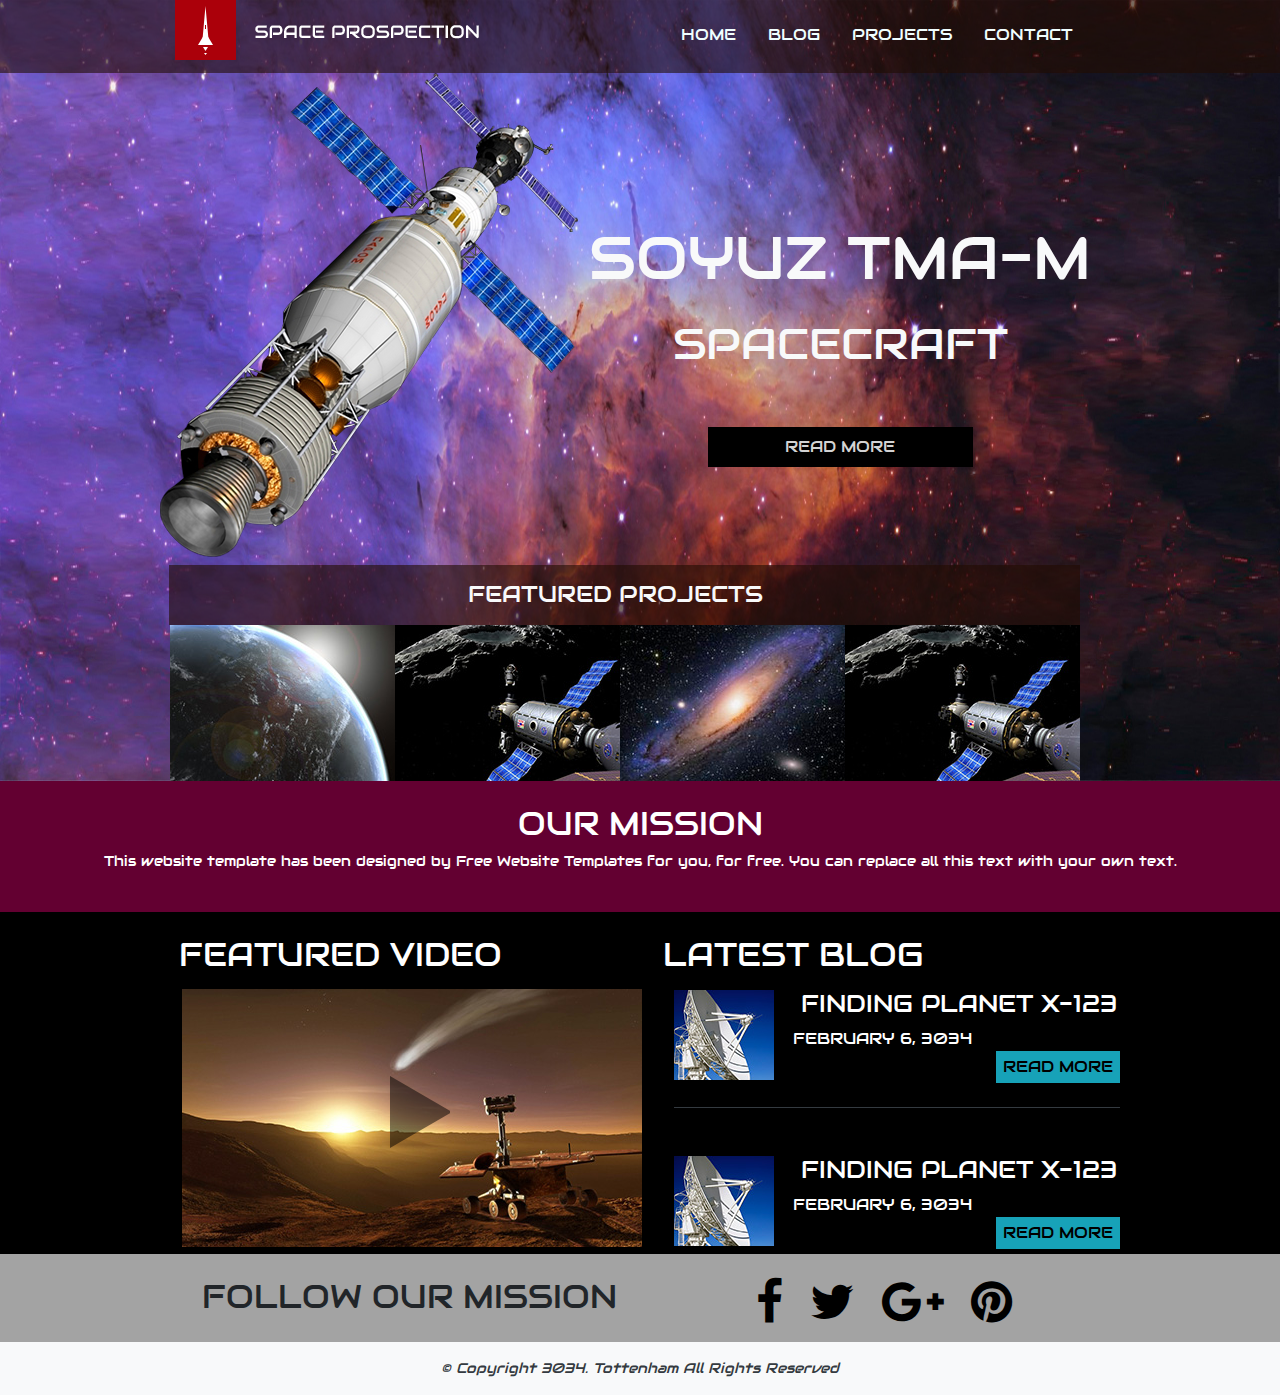
<file: index.html>
<!DOCTYPE HTML>
<html lang="en-US">
<head>
	<meta charset="UTF-8">
	<title></title>
</head>


<link rel="stylesheet" href="https://stackpath.bootstrapcdn.com/bootstrap/4.4.1/css/bootstrap.min.css">
<link rel="stylesheet" href="style.css" />
<link rel="stylesheet" href="css/font-awesome.min.css" />


<body>



	<!-- Header -->
	
	<div class="container-fluid one">
	
	<div class="row head">
	
		<div class="container">
		
			<div class="row ">
			
			<div class="col-sm-5"><img src="images/logo.png" alt=""></div>
			
			
				<div class="col-sm-7">
				
				<div class="navbar navbar-expand-sm float-right menu py-0">
				
					<ul class="navbar-nav">
						<li class="nav-item"><a href="index.html" class="current nav-link text-uppercase px-3">Home</a></li>
						<li class="nav-item"><a href="blog.html" class="nav-link text-uppercase px-3">Blog</a></li>
						<li class="nav-item"><a href="projects.html" class="nav-link text-uppercase px-3">Projects</a></li>
						<li class="nav-item"><a href="contact.html" class="nav-link text-uppercase px-3">Contact</a></li>
					</ul>
				</div>
				
				</div>
				
			</div>
		
		
		
		</div>
		</div>
	
	
	<!-- Header -->
	
	
	
	
	
	<!-- Body -->
	
	
		
		
			<div class="container pb-2">
			
			
			<div class="row">
				<div class="col-sm-5 pl-0"><img src="images/satellite.png" alt=""></div>
				
				<div class="col-sm-7">  <h1 class="text-center text-light " style="font-size: 60px; margin-top:150px">SOYUZ TMA-M</h1>
				<h1 class="text-center pt-3 pb-5 text-light" style="font-size: 43px">SPACECRAFT</h1>
				
				<a class="body_link text-center w-50 py-2 m-auto" href="">READ MORE</a>
				
				</div>
			</div>
		</div>
		
		
		<!-- Gallery part -->
		
		
		<div class="container">
		<div class="row p2-4">
		
		
	<h1 class="text-center py-3 mb-0 d-block gallary  text-light" style="font-size: 23px;font-size: 23px;
   

   padding-right: 317px;
    margin-left: 9px;
    padding-left: 299px">
	FEATURED PROJECTS
	
	</h1>
							
							
							</div>
							
							
					<div class="row thumbnails m-auto">
						<img src="images/project-image2.jpg" alt="" class="img-fluid">
						<img src="images/project-image4.jpg" alt="" class="img-fluid">
						<img src="images/project-image3.jpg" alt="" class="img-fluid">
						<img src="images/project-image4.jpg" alt="" class="img-fluid">
						
					</div>
					
					</div>
					
					
					
				<!--  	Pagination:
				
				
				
					<div class="col-sm-9 py-3 text-center">
						<ul class="pagination">
							<li><a href=""><<</a></li>
							<li><a href="">First</a></li>
							<li><a href="">1</a></li>
							<li><a href="">2</a></li>
							<li><a href="">3</a></li>
							<li><a href="">4</a></li>
							<li><a href="">5</a></li>
							<li><a href="">6</a></li>
							<li><a href="">7</a></li>
							<li><a href="">8</a></li>
							<li><a href="">Last</a></li>
							<li><a href="">>></a></li>
						</ul>
					</div>
				
				
				-->
				
				
		<!-- Gallery part -->
		
		
	
	</div>
	
	
	
	<!-- Body -->
	
	
	
		<!-- Section -->

	
	<div class="container-fluid three">
		
	<div class="row  upper_section py-4">
		<h2 style="font-size:32px; text-align:center ; width:100%">OUR MISSION</h2>
		
		<p class="text-center w-100">This website template has been designed by Free Website Templates for you, for free. You can replace all this text with your own text.
		</p>
		
	</div>
	
	
	
	
	
		<div class="row section" style="background:#000">
			<div class="container text-white">
				<div class="row pt-4">
				
				
					<div class="col-sm-6">
					
					<h2 class="ml-1">FEATURED VIDEO	</h2>
			
					<a class="span" href="">
					<img src="images/mars-rover.jpg" alt="">
					
					<span></span>
					
					
					</a>
					
					
					</div>
					
					
					
					
					
					<div class="col-sm-6 pr-0">
					
					<h2 class="ml-2">LATEST BLOG</h2>

					<div class="row pb-4 ml-1 pt-2">
						<div class="col-sm-3"><img src="images/new-satellitedish.jpg" alt=""></div>
						
						<div class="col-sm-9">  
						
						<h4 class="ml-2">FINDING PLANET X-123</h4>
						<span>FEBRUARY 6, 3034</span>
						<a href="" class="float-right py-1 mt-4 bg-info">READ MORE</a>
						
						<div>
					</div>
					
					</div>
						
					
				</div>
				
				
				
				<div class="border-bottom border-dark " style="    margin-left: 19px;"></div>
				
				
				<div class="row pt-5 ml-1">
						<div class="col-sm-3"><img src="images/new-satellitedish.jpg" alt=""></div>
						
						<div class="col-sm-9">  
						
						<h4 class="ml-2">FINDING PLANET X-123</h4>
						<span>FEBRUARY 6, 3034</span>
						<a href="" class="float-right py-1 mt-4 bg-info">READ MORE</a>
						
						<div>
					</div>
					
					</div>
						
					
				</div>
				
				
			</div>
		</div>
		
		</div>
		</div>
		</div>
	
	
			<!-- Section -->

			
			
						<!-- Footer -->

			
			<div class="container-fluid w-100">
		<div class="row " style="background:#a3a3a3">
			<div class="container pt-4 pb-3">
				<div class="row text-center">
				
					<div class="col-sm-6 "><h2 class="" style="
    margin-left: 19px;">FOLLOW OUR MISSION</h2></div>
					
					
					<div class="col-sm-6 social">
						
						<a href="" class=""><i class="fa fa-facebook fa-3x ml-2"></i></a>
						<a href="" class=""><i class="fa fa-twitter fa-3x ml-2"></i></a>
						<a href="" class=""><i class="fa fa-google-plus fa-3x ml-2"></i></a>
						<a href="" class=""><i class="fa fa-pinterest fa-3x ml-2"></i></a>
						
					</div>
					
					
				</div>
			</div>
		</div>
		
		
		
		<footer>
			<div class="row fix bg-light">
				<p class="m-auto font-italic text-dark py-3">© Copyright 3034. Tottenham All Rights Reserved</p>
			</div>
		</footer>
		
	</div>
	
	

	<!-- Footer -->

	
	
	
	<script src="https://code.jquery.com/jquery-3.4.1.slim.min.js" integrity="sha384-J6qa4849blE2+poT4WnyKhv5vZF5SrPo0iEjwBvKU7imGFAV0wwj1yYfoRSJoZ+n" crossorigin="anonymous"></script>
<script src="https://cdn.jsdelivr.net/npm/popper.js@1.16.0/dist/umd/popper.min.js" integrity="sha384-Q6E9RHvbIyZFJoft+2mJbHaEWldlvI9IOYy5n3zV9zzTtmI3UksdQRVvoxMfooAo" crossorigin="anonymous"></script>
<script src="https://stackpath.bootstrapcdn.com/bootstrap/4.4.1/js/bootstrap.min.js" integrity="sha384-wfSDF2E50Y2D1uUdj0O3uMBJnjuUD4Ih7YwaYd1iqfktj0Uod8GCExl3Og8ifwB6" crossorigin="anonymous"></script>
	
</body>
</html>
</file>
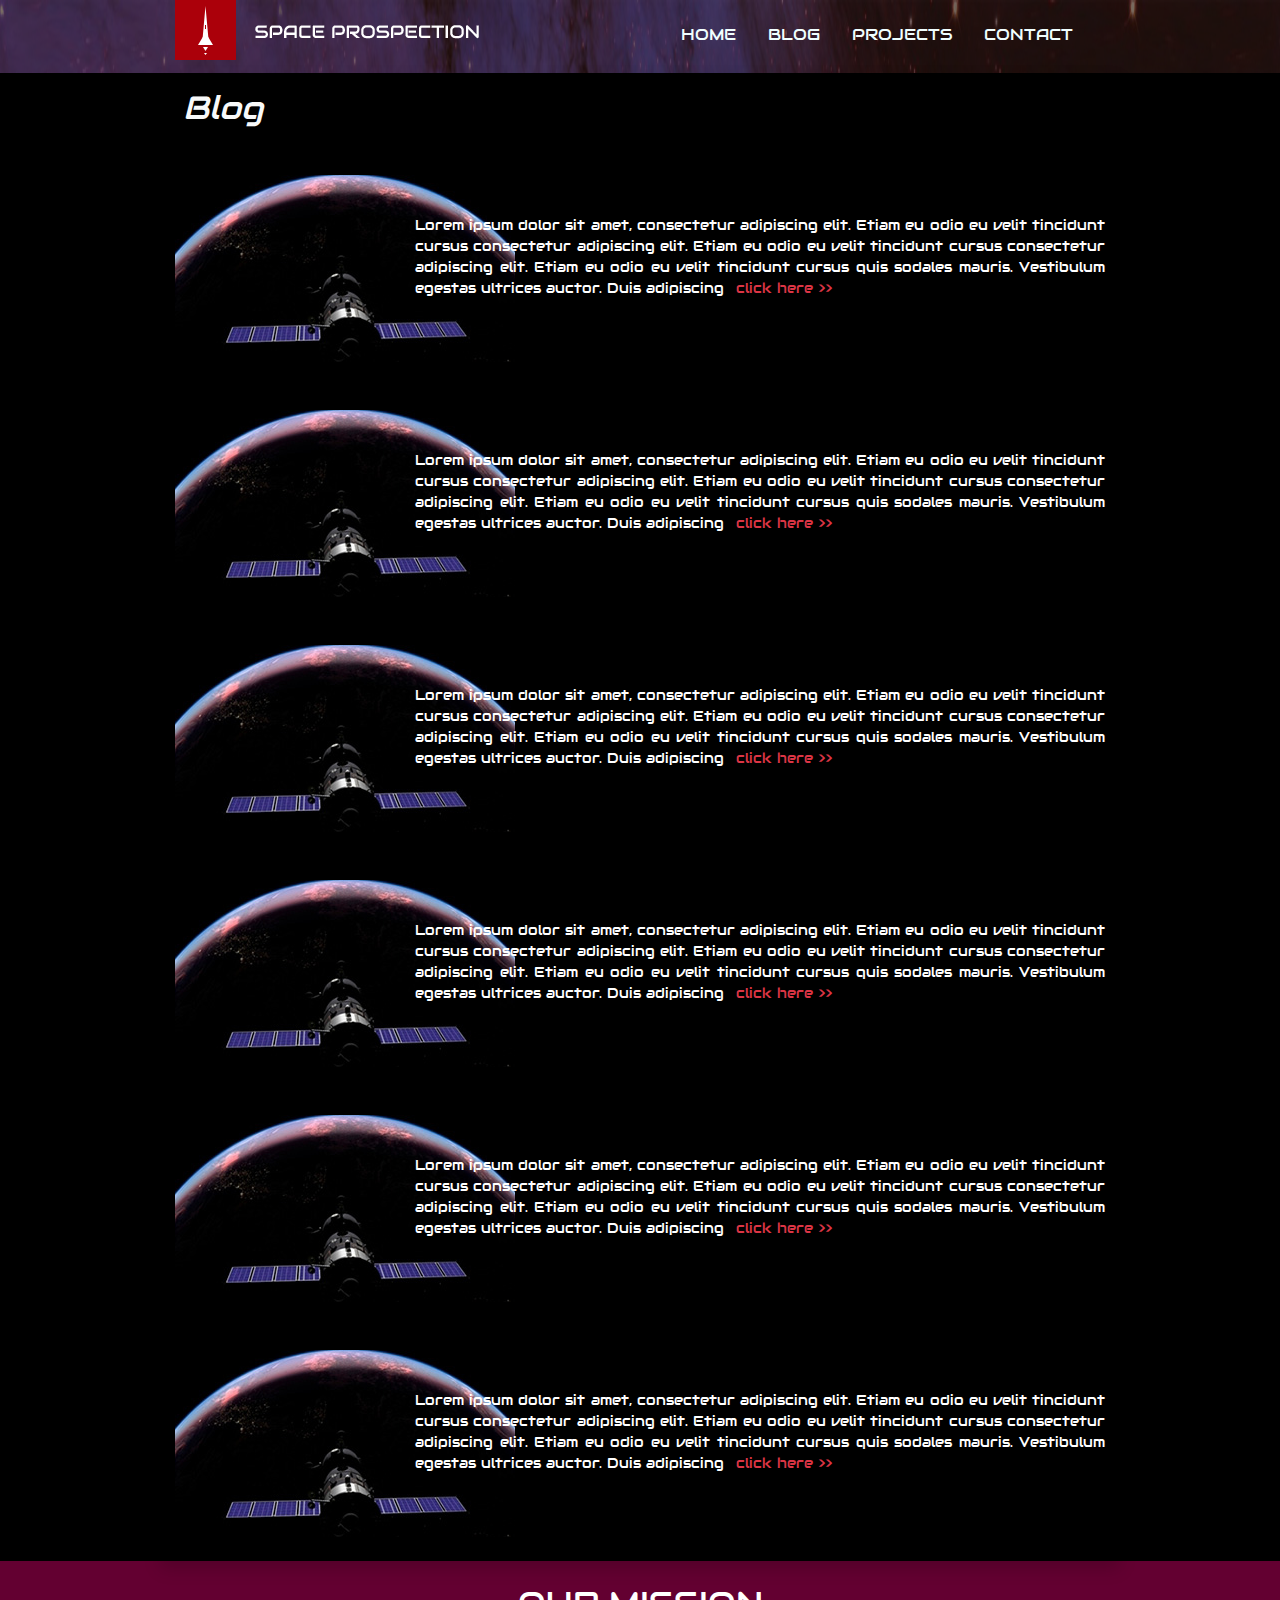
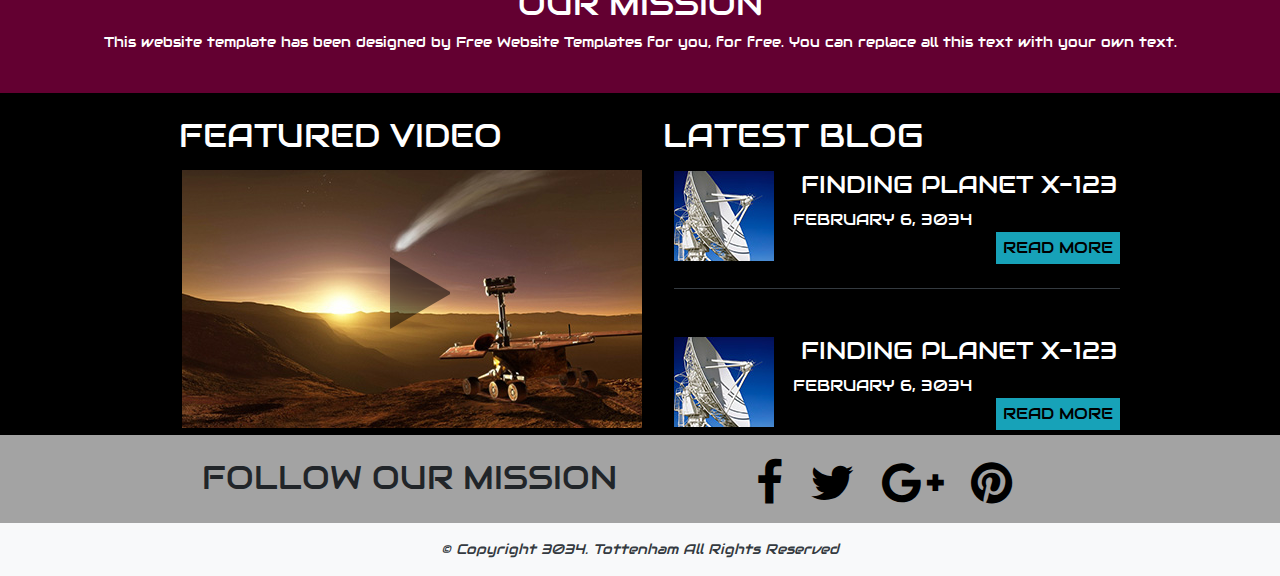
<file: blog.html>
<!DOCTYPE HTML>
<html lang="en-US">
<head>
	<meta charset="UTF-8">
	<title></title>
</head>


<link rel="stylesheet" href="https://stackpath.bootstrapcdn.com/bootstrap/4.4.1/css/bootstrap.min.css">
<link rel="stylesheet" href="style.css" />
<link rel="stylesheet" href="css/font-awesome.min.css" />


<body>



	<!-- Header -->
	
	<div class="container-fluid one">
	
	<div class="row head">
	
		<div class="container">
		
			<div class="row ">
			
			<div class="col-sm-5"><img src="images/logo.png" alt=""></div>
			
			
				<div class="col-sm-7">
				
				<div class="navbar navbar-expand-sm float-right menu py-0">
				
					<ul class="navbar-nav">
						<li class="nav-item"><a href="index.html" class="current nav-link text-uppercase px-3">Home</a></li>
						<li class="nav-item"><a href="blog.html" class="nav-link text-uppercase px-3">Blog</a></li>
						<li class="nav-item"><a href="projects.html" class="nav-link text-uppercase px-3">Projects</a></li>
						<li class="nav-item"><a href="contact.html" class="nav-link text-uppercase px-3">Contact</a></li>
					</ul>
				</div>
				
				</div>
				
			</div>
		
		
		
		</div>
		</div>
	
	
	<!-- Header -->
	
	
	
	
	
	<!-- Body -->
	
	<div class="row blog">
	
	
		<div class="container shadow">
		
		<h2 class="font-italic py-3 ml-2 text-light">Blog</h2>
		
		<div class="row py-4">
				<div class="col-sm-3"><img src="images/moon-satellite.jpg" alt="" /></div>
				
				
				<div class="col-sm-9">
				<div class="">
				<h4 class="my-2 d-block" style="color:black; font: italic 20px/24px 'OpenSans';text-align:center">Blog Title One </h4>
				<p style="color:white">Lorem ipsum dolor sit amet, consectetur adipiscing elit. Etiam eu odio eu velit tincidunt cursus consectetur adipiscing elit. Etiam eu odio eu velit tincidunt cursus consectetur adipiscing elit. Etiam eu odio eu velit tincidunt cursus quis sodales mauris. Vestibulum egestas ultrices auctor. Duis adipiscing
				<a href=""class="d-inline text-danger"> click here >></a></p>
				
				</div>
				
				
				
				</div>
			</div>
			
			
			<div class="row py-4">
				<div class="col-sm-3"><img src="images/moon-satellite.jpg" alt="" /></div>
				
				
				<div class="col-sm-9">
				<div class="">
				<h4 class="my-2 d-block" style="color:black; font: italic 20px/24px 'OpenSans';text-align:center">Blog Title One </h4>
				<p style="color:white">Lorem ipsum dolor sit amet, consectetur adipiscing elit. Etiam eu odio eu velit tincidunt cursus consectetur adipiscing elit. Etiam eu odio eu velit tincidunt cursus consectetur adipiscing elit. Etiam eu odio eu velit tincidunt cursus quis sodales mauris. Vestibulum egestas ultrices auctor. Duis adipiscing
				<a href=""class="d-inline text-danger"> click here >></a></p>
				
				</div>
				
				
				
				</div>
			</div>
			
			<div class="row py-4">
				<div class="col-sm-3"><img src="images/moon-satellite.jpg" alt="" /></div>
				
				
				<div class="col-sm-9">
				<div class="">
				<h4 class="my-2 d-block" style="color:black; font: italic 20px/24px 'OpenSans';text-align:center">Blog Title One </h4>
				<p style="color:white">Lorem ipsum dolor sit amet, consectetur adipiscing elit. Etiam eu odio eu velit tincidunt cursus consectetur adipiscing elit. Etiam eu odio eu velit tincidunt cursus consectetur adipiscing elit. Etiam eu odio eu velit tincidunt cursus quis sodales mauris. Vestibulum egestas ultrices auctor. Duis adipiscing
				<a href=""class="d-inline text-danger"> click here >></a></p>
				
				</div>
				
				
				
				</div>
			</div>
			
			
			<div class="row py-4">
				<div class="col-sm-3"><img src="images/moon-satellite.jpg" alt="" /></div>
				
				
				<div class="col-sm-9">
				<div class="">
				<h4 class="my-2 d-block" style="color:black; font: italic 20px/24px 'OpenSans';text-align:center">Blog Title One </h4>
				<p style="color:white">Lorem ipsum dolor sit amet, consectetur adipiscing elit. Etiam eu odio eu velit tincidunt cursus consectetur adipiscing elit. Etiam eu odio eu velit tincidunt cursus consectetur adipiscing elit. Etiam eu odio eu velit tincidunt cursus quis sodales mauris. Vestibulum egestas ultrices auctor. Duis adipiscing
				<a href=""class="d-inline text-danger"> click here >></a></p>
				
				</div>
				
				
				
				</div>
			</div>
			
			
			<div class="row py-4">
				<div class="col-sm-3"><img src="images/moon-satellite.jpg" alt="" /></div>
				
				
				<div class="col-sm-9">
				<div class="">
				<h4 class="my-2 d-block" style="color:black; font: italic 20px/24px 'OpenSans';text-align:center">Blog Title One </h4>
				<p style="color:white">Lorem ipsum dolor sit amet, consectetur adipiscing elit. Etiam eu odio eu velit tincidunt cursus consectetur adipiscing elit. Etiam eu odio eu velit tincidunt cursus consectetur adipiscing elit. Etiam eu odio eu velit tincidunt cursus quis sodales mauris. Vestibulum egestas ultrices auctor. Duis adipiscing
				<a href=""class="d-inline text-danger"> click here >></a></p>
				
				</div>
				
				
				
				</div>
			</div>
			
			
			
			<div class="row py-4">
				<div class="col-sm-3"><img src="images/moon-satellite.jpg" alt="" /></div>
				
				
				<div class="col-sm-9">
				<div class="">
				<h4 class="my-2 d-block" style="color:black; font: italic 20px/24px 'OpenSans';text-align:center">Blog Title One </h4>
				<p style="color:white">Lorem ipsum dolor sit amet, consectetur adipiscing elit. Etiam eu odio eu velit tincidunt cursus consectetur adipiscing elit. Etiam eu odio eu velit tincidunt cursus consectetur adipiscing elit. Etiam eu odio eu velit tincidunt cursus quis sodales mauris. Vestibulum egestas ultrices auctor. Duis adipiscing
				<a href=""class="d-inline text-danger"> click here >></a></p>
				
				</div>
				
				
				
				</div>
			</div>
			
			
			
			
			</div>	
			</div>	
			</div>	
	
	
	
	<!-- Body -->
	
	
	
		<!-- Section -->

	
	<div class="container-fluid three">
		
	<div class="row  upper_section py-4">
		<h2 style="font-size:32px; text-align:center ; width:100%">OUR MISSION</h2>
		
		<p class="text-center w-100">This website template has been designed by Free Website Templates for you, for free. You can replace all this text with your own text.
		</p>
		
	</div>
	
	
	
	
	
		<div class="row section" style="background:#000">
			<div class="container text-white">
				<div class="row pt-4">
				
				
					<div class="col-sm-6">
					
					<h2 class="ml-1">FEATURED VIDEO	</h2>
			
					<a class="span" href="">
					<img src="images/mars-rover.jpg" alt="">
					
					<span></span>
					
					
					</a>
					
					
					</div>
					
					
					
					
					
					<div class="col-sm-6 pr-0">
					
					<h2 class="ml-2">LATEST BLOG</h2>

					<div class="row pb-4 ml-1 pt-2">
						<div class="col-sm-3"><img src="images/new-satellitedish.jpg" alt=""></div>
						
						<div class="col-sm-9">  
						
						<h4 class="ml-2">FINDING PLANET X-123</h4>
						<span>FEBRUARY 6, 3034</span>
						<a href="" class="float-right py-1 mt-4 bg-info">READ MORE</a>
						
						<div>
					</div>
					
					</div>
						
					
				</div>
				
				
				
				<div class="border-bottom border-dark " style="    margin-left: 19px;"></div>
				
				
				<div class="row pt-5 ml-1">
						<div class="col-sm-3"><img src="images/new-satellitedish.jpg" alt=""></div>
						
						<div class="col-sm-9">  
						
						<h4 class="ml-2">FINDING PLANET X-123</h4>
						<span>FEBRUARY 6, 3034</span>
						<a href="" class="float-right py-1 mt-4 bg-info">READ MORE</a>
						
						<div>
					</div>
					
					</div>
						
					
				</div>
				
				
			</div>
		</div>
		
		</div>
		</div>
		</div>
	
	
			<!-- Section -->

			
			
						<!-- Footer -->

			
			<div class="container-fluid w-100">
		<div class="row " style="background:#a3a3a3">
			<div class="container pt-4 pb-3">
				<div class="row text-center">
				
					<div class="col-sm-6 "><h2 class="" style="
    margin-left: 19px;">FOLLOW OUR MISSION</h2></div>
					
					
					<div class="col-sm-6 social">
						
						<a href="" class=""><i class="fa fa-facebook fa-3x ml-2"></i></a>
						<a href="" class=""><i class="fa fa-twitter fa-3x ml-2"></i></a>
						<a href="" class=""><i class="fa fa-google-plus fa-3x ml-2"></i></a>
						<a href="" class=""><i class="fa fa-pinterest fa-3x ml-2"></i></a>
						
					</div>
					
					
				</div>
			</div>
		</div>
		
		
		
		<footer>
			<div class="row fix bg-light">
				<p class="m-auto font-italic text-dark py-3">© Copyright 3034. Tottenham All Rights Reserved</p>
			</div>
		</footer>
		
	</div>
	
	

	<!-- Footer -->

	
	
	
	<script src="https://code.jquery.com/jquery-3.4.1.slim.min.js" integrity="sha384-J6qa4849blE2+poT4WnyKhv5vZF5SrPo0iEjwBvKU7imGFAV0wwj1yYfoRSJoZ+n" crossorigin="anonymous"></script>
<script src="https://cdn.jsdelivr.net/npm/popper.js@1.16.0/dist/umd/popper.min.js" integrity="sha384-Q6E9RHvbIyZFJoft+2mJbHaEWldlvI9IOYy5n3zV9zzTtmI3UksdQRVvoxMfooAo" crossorigin="anonymous"></script>
<script src="https://stackpath.bootstrapcdn.com/bootstrap/4.4.1/js/bootstrap.min.js" integrity="sha384-wfSDF2E50Y2D1uUdj0O3uMBJnjuUD4Ih7YwaYd1iqfktj0Uod8GCExl3Og8ifwB6" crossorigin="anonymous"></script>
	
</body>
</html>
</file>
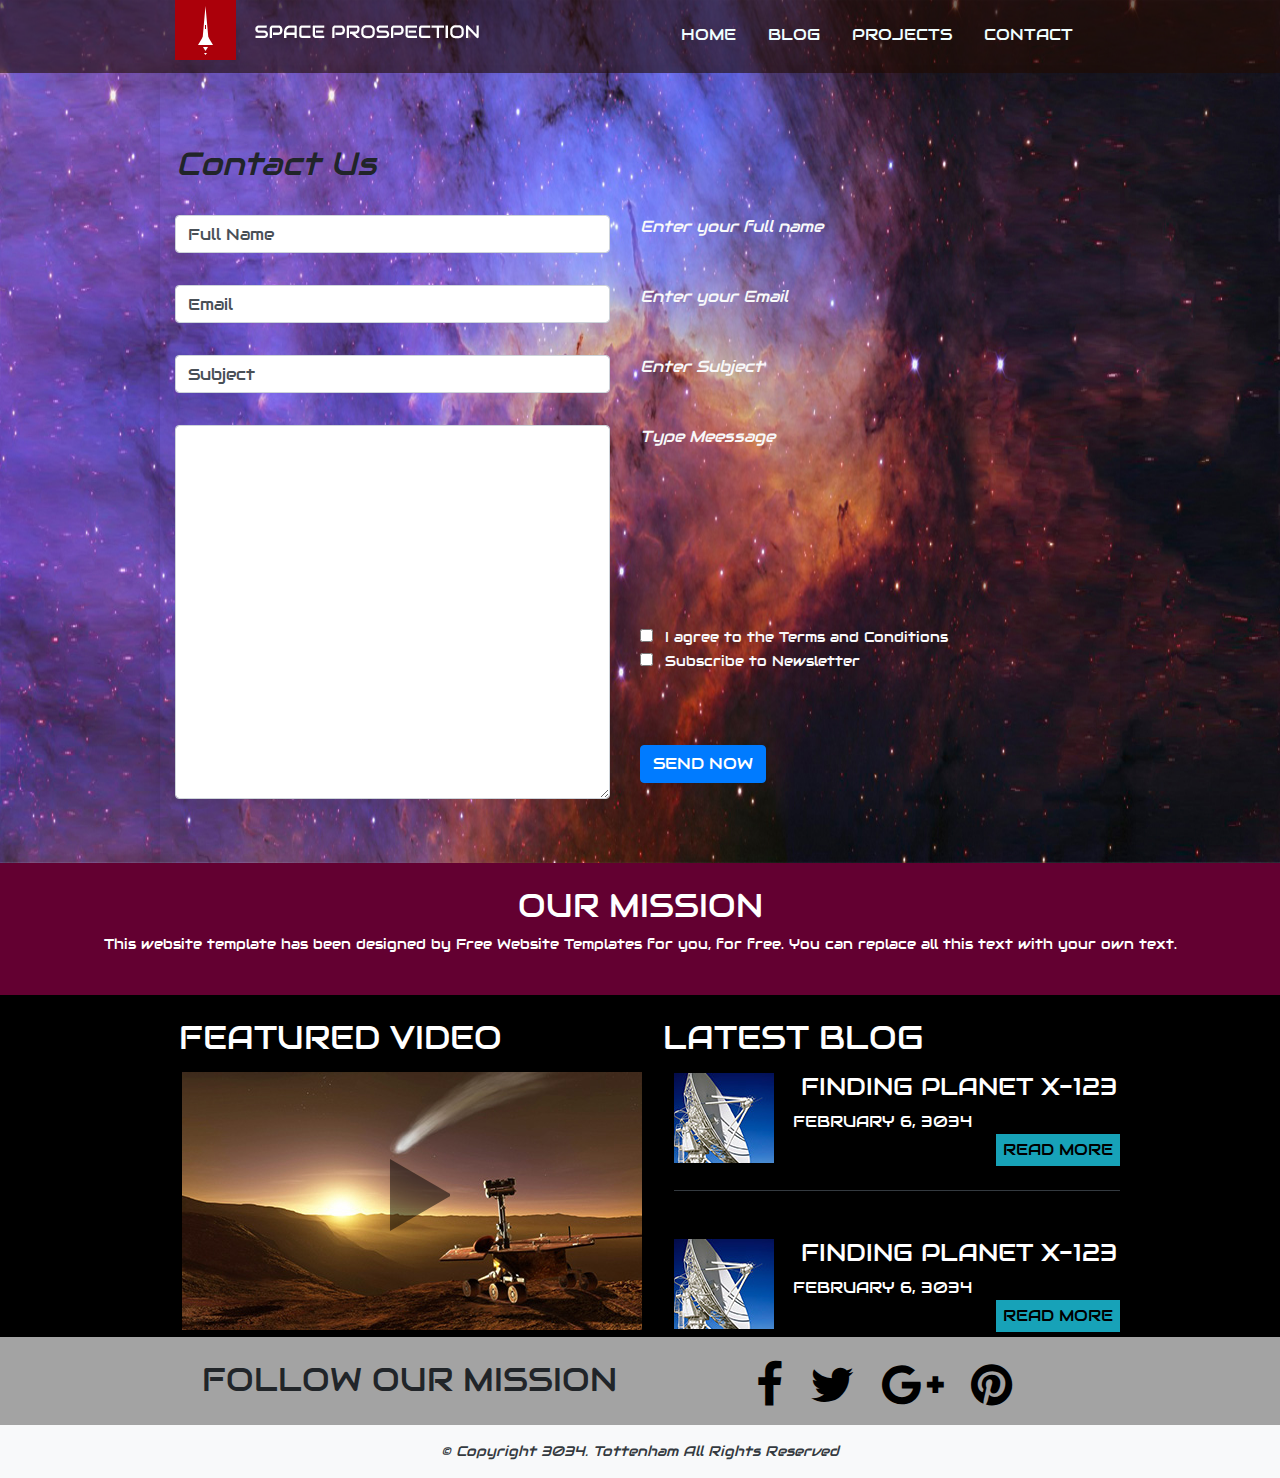
<file: contact.html>
<!DOCTYPE HTML>
<html lang="en-US">
<head>
	<meta charset="UTF-8">
	<title></title>
</head>


<link rel="stylesheet" href="https://stackpath.bootstrapcdn.com/bootstrap/4.4.1/css/bootstrap.min.css">
<link rel="stylesheet" href="style.css" />
<link rel="stylesheet" href="css/font-awesome.min.css" />


<body>



	<!-- Header -->
	
	<div class="container-fluid one">
	
	<div class="row head">
	
		<div class="container">
		
			<div class="row ">
			
			<div class="col-sm-5"><img src="images/logo.png" alt=""></div>
			
			
				<div class="col-sm-7">
				
				<div class="navbar navbar-expand-sm float-right menu py-0">
				
					<ul class="navbar-nav">
						<li class="nav-item"><a href="index.html" class="current nav-link text-uppercase px-3">Home</a></li>
						<li class="nav-item"><a href="blog.html" class="nav-link text-uppercase px-3">Blog</a></li>
						<li class="nav-item"><a href="projects.html" class="nav-link text-uppercase px-3">Projects</a></li>
						<li class="nav-item"><a href="contact.html" class="nav-link text-uppercase px-3">Contact</a></li>
					</ul>
				</div>
				
				</div>
				
			</div>
		
		
		
		</div>
		</div>
	
	
	<!-- Header -->
	
	
	
	
	
	<!-- Body -->
	
	
		
		
			
		<div class="container shadow py-5">
		                <div class="row">
		
						<h2 class="font-italic d-block ml-3 py-4">Contact Us</h2>
						</div>
						
						
             <form action="" class="">
			 
			 <div class="row w-100 form-group text-light">
			 	<div class="col-sm-6"><input onclick=" this.value='' " onblur= "this.value=!this.value?'Full Name':this.value" type="" value="Full Name" class=" w-100 form-control form-group" /></div>
			 	<div class="col-sm-4"><label for="" class="font-italic  ">Enter your full name</label></div>
			 </div>
			 
			  <div class="row w-100 form-group text-light">
			 	<div class="col-sm-6"><input onclick=" this.value='' " onblur= "this.value=!this.value?'Email':this.value" type="" value="Email" class=" w-100 form-control form-group" /></div>
			 	<div class="col-sm-3"><label for="" class="font-italic  ">Enter your Email</label></div>
			 </div>
			 
			 
			  <div class="row w-100 form-group text-light">
			 	<div class="col-sm-6"><input onclick=" this.value='' " onblur= "this.value=!this.value?'Subject':this.value" type="" value="Subject" class=" w-100 form-control form-group" /></div>
			 	<div class="col-sm-3"><label for="" class="font-italic  ">Enter Subject</label></div>
			 </div>
			 
			  <div class="row w-100 form-group text-light">
			 	<div class="col-sm-6"><textarea name="Comment" id="" cols="10" rows="15" class="w-100  form-control" onclick=" this.value='' " onblur= "this.value=!this.value?'Comment':this.value" type="" value="Comment"></textarea></div>
			 	<div class="col-sm-6">
				
				<label for="" class="font-italic  ">Type Meessage</label>
				
				<br /><br /><br /><br /><br /><br /><br /><br />
				
				<div class="checkbox text-light"><input type="checkbox"  /> <p style="font-size:14px;display:inline;margin: 0 7px;" >I agree to the Terms and Conditions</p></div>
				<div class="checkbox text-light"><input type="checkbox" /> <p style="font-size:14px;display:inline;margin: 0 7px;" >Subscribe to Newsletter</p></div>
				
				<br />
				
				<input type="submit" value="SEND NOW" class="mt-5 btn btn-primary" />
				
				</div>
			 </div>
			 
			 
			 
			 </form>
			
		
		</div>
		
	
	</div>
	
	
	
	<!-- Body -->
	
	
	
		<!-- Section -->

	
	<div class="container-fluid three">
		
	<div class="row  upper_section py-4">
		<h2 style="font-size:32px; text-align:center ; width:100%">OUR MISSION</h2>
		
		<p class="text-center w-100">This website template has been designed by Free Website Templates for you, for free. You can replace all this text with your own text.
		</p>
		
	</div>
	
	
	
	
	
		<div class="row section" style="background:#000">
			<div class="container text-white">
				<div class="row pt-4">
				
				
					<div class="col-sm-6">
					
					<h2 class="ml-1">FEATURED VIDEO	</h2>
			
					<a class="span" href="">
					<img src="images/mars-rover.jpg" alt="">
					
					<span></span>
					
					
					</a>
					
					
					</div>
					
					
					
					
					
					<div class="col-sm-6 pr-0">
					
					<h2 class="ml-2">LATEST BLOG</h2>

					<div class="row pb-4 ml-1 pt-2">
						<div class="col-sm-3"><img src="images/new-satellitedish.jpg" alt=""></div>
						
						<div class="col-sm-9">  
						
						<h4 class="ml-2">FINDING PLANET X-123</h4>
						<span>FEBRUARY 6, 3034</span>
						<a href="" class="float-right py-1 mt-4 bg-info">READ MORE</a>
						
						<div>
					</div>
					
					</div>
						
					
				</div>
				
				
				
				<div class="border-bottom border-dark " style="    margin-left: 19px;"></div>
				
				
				<div class="row pt-5 ml-1">
						<div class="col-sm-3"><img src="images/new-satellitedish.jpg" alt=""></div>
						
						<div class="col-sm-9">  
						
						<h4 class="ml-2">FINDING PLANET X-123</h4>
						<span>FEBRUARY 6, 3034</span>
						<a href="" class="float-right py-1 mt-4 bg-info">READ MORE</a>
						
						<div>
					</div>
					
					</div>
						
					
				</div>
				
				
			</div>
		</div>
		
		</div>
		</div>
		</div>
	
	
			<!-- Section -->

			
			
						<!-- Footer -->

			
			<div class="container-fluid w-100">
		<div class="row " style="background:#a3a3a3">
			<div class="container pt-4 pb-3">
				<div class="row text-center">
				
					<div class="col-sm-6 "><h2 class="" style="
    margin-left: 19px;">FOLLOW OUR MISSION</h2></div>
					
					
					<div class="col-sm-6 social">
						
						<a href="" class=""><i class="fa fa-facebook fa-3x ml-2"></i></a>
						<a href="" class=""><i class="fa fa-twitter fa-3x ml-2"></i></a>
						<a href="" class=""><i class="fa fa-google-plus fa-3x ml-2"></i></a>
						<a href="" class=""><i class="fa fa-pinterest fa-3x ml-2"></i></a>
						
					</div>
					
					
				</div>
			</div>
		</div>
		
		
		
		<footer>
			<div class="row fix bg-light">
				<p class="m-auto font-italic text-dark py-3">© Copyright 3034. Tottenham All Rights Reserved</p>
			</div>
		</footer>
		
	</div>
	
	

	<!-- Footer -->

	
	
	
	<script src="https://code.jquery.com/jquery-3.4.1.slim.min.js" integrity="sha384-J6qa4849blE2+poT4WnyKhv5vZF5SrPo0iEjwBvKU7imGFAV0wwj1yYfoRSJoZ+n" crossorigin="anonymous"></script>
<script src="https://cdn.jsdelivr.net/npm/popper.js@1.16.0/dist/umd/popper.min.js" integrity="sha384-Q6E9RHvbIyZFJoft+2mJbHaEWldlvI9IOYy5n3zV9zzTtmI3UksdQRVvoxMfooAo" crossorigin="anonymous"></script>
<script src="https://stackpath.bootstrapcdn.com/bootstrap/4.4.1/js/bootstrap.min.js" integrity="sha384-wfSDF2E50Y2D1uUdj0O3uMBJnjuUD4Ih7YwaYd1iqfktj0Uod8GCExl3Og8ifwB6" crossorigin="anonymous"></script>
	
</body>
</html>
</file>
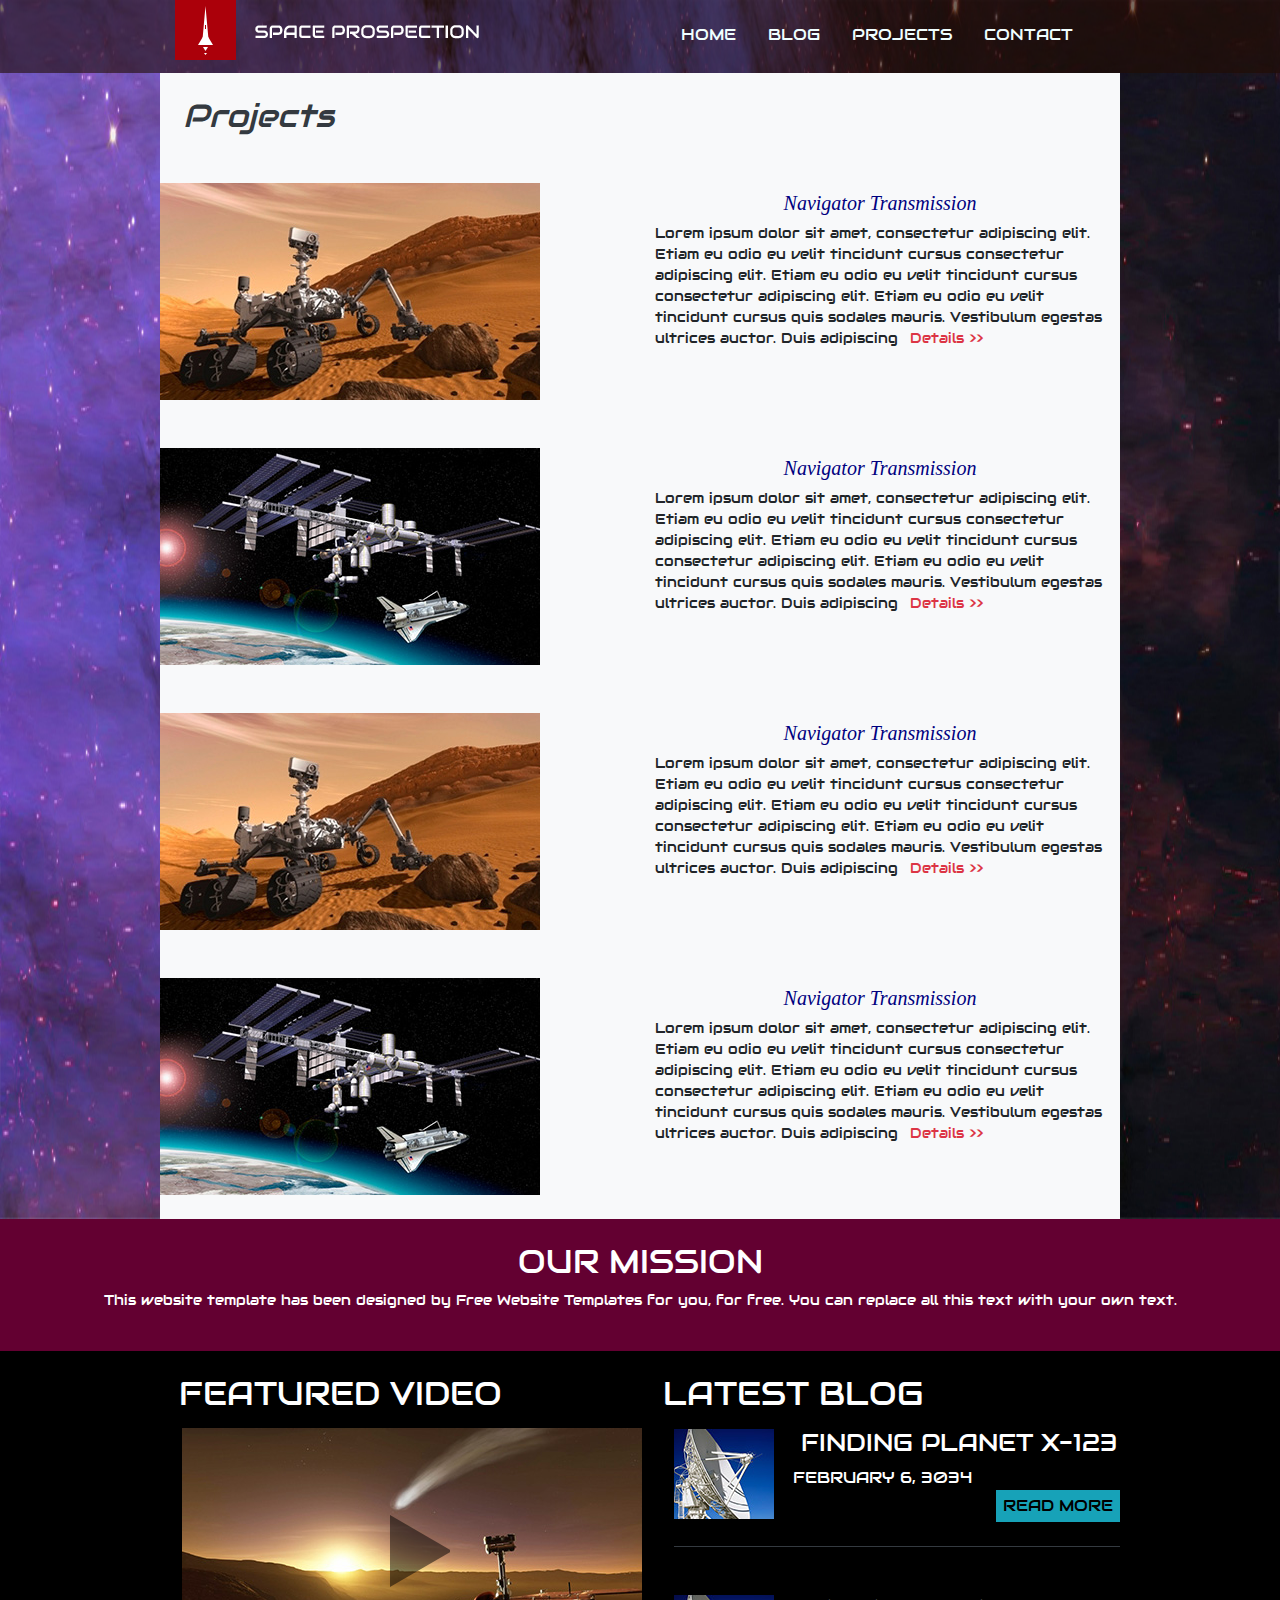
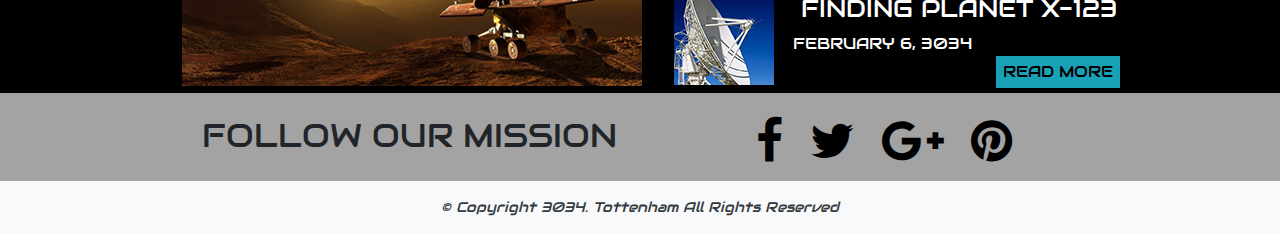
<file: projects.html>
<!DOCTYPE HTML>
<html lang="en-US">
<head>
	<meta charset="UTF-8">
	<title></title>
</head>


<link rel="stylesheet" href="https://stackpath.bootstrapcdn.com/bootstrap/4.4.1/css/bootstrap.min.css">
<link rel="stylesheet" href="style.css" />
<link rel="stylesheet" href="css/font-awesome.min.css" />


<body>



	<!-- Header -->
	
	<div class="container-fluid one">
	
	<div class="row head">
	
		<div class="container">
		
			<div class="row ">
			
			<div class="col-sm-5"><img src="images/logo.png" alt=""></div>
			
			
				<div class="col-sm-7">
				
				<div class="navbar navbar-expand-sm float-right menu py-0">
				
					<ul class="navbar-nav">
						<li class="nav-item"><a href="index.html" class="current nav-link text-uppercase px-3">Home</a></li>
						<li class="nav-item"><a href="blog.html" class="nav-link text-uppercase px-3">Blog</a></li>
						<li class="nav-item"><a href="projects.html" class="nav-link text-uppercase px-3">Projects</a></li>
						<li class="nav-item"><a href="contact.html" class="nav-link text-uppercase px-3">Contact</a></li>
					</ul>
				</div>
				
				</div>
				
			</div>
		
		
		
		</div>
		</div>
	
	
	<!-- Header -->
	
	
	
	
	
	<!-- Body -->
	
	
		
		
			<div class="container pt-2 bg-light">
		
		<h2 class="font-italic py-3 ml-2 text-dark">Projects</h2>
		
		<div class="row py-4 ">
				<div class="col-sm-6 pl-0"><img src="images/curious-rover.jpg" alt="" /></div>
				
				
				<div class="col-sm-6">
				<div class="">
				<h4 class="my-2 d-block" style="color:navy; font: italic 20px/24px 'OpenSans';text-align:center">Navigator Transmission </h4>
				<p style="color:dark;text-align:left; ">Lorem ipsum dolor sit amet, consectetur adipiscing elit. Etiam eu odio eu velit tincidunt cursus consectetur adipiscing elit. Etiam eu odio eu velit tincidunt cursus consectetur adipiscing elit. Etiam eu odio eu velit tincidunt cursus quis sodales mauris. Vestibulum egestas ultrices auctor. Duis adipiscing
				<a href=""class="d-inline text-danger"> Details >></a></p>
				
				</div>
				
				
				
				</div>
			</div>
			
			<div class="row py-4 ">
				<div class="col-sm-6 pl-0"><img src="images/space-station.jpg" alt="" /></div>
				
				
				<div class="col-sm-6">
				<div class="">
				<h4 class="my-2 d-block" style="color:navy; font: italic 20px/24px 'OpenSans';text-align:center">Navigator Transmission </h4>
				<p style="color:dark;text-align:left; ">Lorem ipsum dolor sit amet, consectetur adipiscing elit. Etiam eu odio eu velit tincidunt cursus consectetur adipiscing elit. Etiam eu odio eu velit tincidunt cursus consectetur adipiscing elit. Etiam eu odio eu velit tincidunt cursus quis sodales mauris. Vestibulum egestas ultrices auctor. Duis adipiscing
				<a href=""class="d-inline text-danger"> Details >></a></p>
				
				</div>
				
				
				
				</div>
			</div>
			
			
		
			<div class="row py-4 ">
				<div class="col-sm-6 pl-0"><img src="images/curious-rover.jpg" alt="" /></div>
				
				
				<div class="col-sm-6">
				<div class="">
				<h4 class="my-2 d-block" style="color:navy; font: italic 20px/24px 'OpenSans';text-align:center">Navigator Transmission </h4>
				<p style="color:dark;text-align:left; ">Lorem ipsum dolor sit amet, consectetur adipiscing elit. Etiam eu odio eu velit tincidunt cursus consectetur adipiscing elit. Etiam eu odio eu velit tincidunt cursus consectetur adipiscing elit. Etiam eu odio eu velit tincidunt cursus quis sodales mauris. Vestibulum egestas ultrices auctor. Duis adipiscing
				<a href=""class="d-inline text-danger"> Details >></a></p>
				
				</div>
				
				
				
				</div>
			</div>
			
			<div class="row py-4 ">
				<div class="col-sm-6 pl-0"><img src="images/space-station.jpg" alt="" /></div>
				
				
				<div class="col-sm-6">
				<div class="">
				<h4 class="my-2 d-block" style="color:navy; font: italic 20px/24px 'OpenSans';text-align:center">Navigator Transmission </h4>
				<p style="color:dark;text-align:left; ">Lorem ipsum dolor sit amet, consectetur adipiscing elit. Etiam eu odio eu velit tincidunt cursus consectetur adipiscing elit. Etiam eu odio eu velit tincidunt cursus consectetur adipiscing elit. Etiam eu odio eu velit tincidunt cursus quis sodales mauris. Vestibulum egestas ultrices auctor. Duis adipiscing
				<a href=""class="d-inline text-danger"> Details >></a></p>
				
				</div>
				
				
				
				</div>
			</div>

			
			
			
			
		
		
		</div>

		
	
	</div>
	
	
	
	<!-- Body -->
	
	
	
		<!-- Section -->

	
	<div class="container-fluid three">
		
	<div class="row  upper_section py-4">
		<h2 style="font-size:32px; text-align:center ; width:100%">OUR MISSION</h2>
		
		<p class="text-center w-100">This website template has been designed by Free Website Templates for you, for free. You can replace all this text with your own text.
		</p>
		
	</div>
	
	
	
	
	
		<div class="row section" style="background:#000">
			<div class="container text-white">
				<div class="row pt-4">
				
				
					<div class="col-sm-6">
					
					<h2 class="ml-1">FEATURED VIDEO	</h2>
			
					<a class="span" href="">
					<img src="images/mars-rover.jpg" alt="">
					
					<span></span>
					
					
					</a>
					
					
					</div>
					
					
					
					
					
					<div class="col-sm-6 pr-0">
					
					<h2 class="ml-2">LATEST BLOG</h2>

					<div class="row pb-4 ml-1 pt-2">
						<div class="col-sm-3"><img src="images/new-satellitedish.jpg" alt=""></div>
						
						<div class="col-sm-9">  
						
						<h4 class="ml-2">FINDING PLANET X-123</h4>
						<span>FEBRUARY 6, 3034</span>
						<a href="" class="float-right py-1 mt-4 bg-info">READ MORE</a>
						
						<div>
					</div>
					
					</div>
						
					
				</div>
				
				
				
				<div class="border-bottom border-dark " style="    margin-left: 19px;"></div>
				
				
				<div class="row pt-5 ml-1">
						<div class="col-sm-3"><img src="images/new-satellitedish.jpg" alt=""></div>
						
						<div class="col-sm-9">  
						
						<h4 class="ml-2">FINDING PLANET X-123</h4>
						<span>FEBRUARY 6, 3034</span>
						<a href="" class="float-right py-1 mt-4 bg-info">READ MORE</a>
						
						<div>
					</div>
					
					</div>
						
					
				</div>
				
				
			</div>
		</div>
		
		</div>
		</div>
		</div>
	
	
			<!-- Section -->

			
			
						<!-- Footer -->

			
			<div class="container-fluid w-100">
		<div class="row " style="background:#a3a3a3">
			<div class="container pt-4 pb-3">
				<div class="row text-center">
				
					<div class="col-sm-6 "><h2 class="" style="
    margin-left: 19px;">FOLLOW OUR MISSION</h2></div>
					
					
					<div class="col-sm-6 social">
						
						<a href="" class=""><i class="fa fa-facebook fa-3x ml-2"></i></a>
						<a href="" class=""><i class="fa fa-twitter fa-3x ml-2"></i></a>
						<a href="" class=""><i class="fa fa-google-plus fa-3x ml-2"></i></a>
						<a href="" class=""><i class="fa fa-pinterest fa-3x ml-2"></i></a>
						
					</div>
					
					
				</div>
			</div>
		</div>
		
		
		
		<footer>
			<div class="row fix bg-light">
				<p class="m-auto font-italic text-dark py-3">© Copyright 3034. Tottenham All Rights Reserved</p>
			</div>
		</footer>
		
	</div>
	
	

	<!-- Footer -->

	
	
	
	<script src="https://code.jquery.com/jquery-3.4.1.slim.min.js" integrity="sha384-J6qa4849blE2+poT4WnyKhv5vZF5SrPo0iEjwBvKU7imGFAV0wwj1yYfoRSJoZ+n" crossorigin="anonymous"></script>
<script src="https://cdn.jsdelivr.net/npm/popper.js@1.16.0/dist/umd/popper.min.js" integrity="sha384-Q6E9RHvbIyZFJoft+2mJbHaEWldlvI9IOYy5n3zV9zzTtmI3UksdQRVvoxMfooAo" crossorigin="anonymous"></script>
<script src="https://stackpath.bootstrapcdn.com/bootstrap/4.4.1/js/bootstrap.min.js" integrity="sha384-wfSDF2E50Y2D1uUdj0O3uMBJnjuUD4Ih7YwaYd1iqfktj0Uod8GCExl3Og8ifwB6" crossorigin="anonymous"></script>
	
</body>
</html>
</file>
<file: style.css>
{margin:0;padding:0}

/* Calling Fonts */

@font-face{
	
	font-family:"audiowide-regular-webfont";
	
	
	src: url("font/audiowide-regular-webfont.eot") format("eot"),
	
	url("font/audiowide-regular-webfont.woff") format("woff"),
	
	
	
	url("font/audiowide-regular-webfont.ttf") format("truetype"),
	
	
	url("/font/audiowide-regular-webfont.svg") format("svg");
	
	
}

/* Calling Fonts */



.current{ color:navy; }

.fix{ overflow:hidden;}


.container{ max-width:960px;}

.one{
	background:url(images/bg-home.jpg) no-repeat;
	
	background-size: 100% 100%;
	
}

.menu ul li {padding-bottom: 18px;
    padding-top: 15px;
}

.menu ul li:hover{ background:black;}
.menu ul li a{ color:azure;}


.head{ background:url(images/bg-transparent1.png) repeat; }


.two{
	
	
}


.menu ul li a{}
.menu ul li a:hover{}

	p{
		
		text-align:justify;
		font-size:14px;
	}
	
	a{
		display:block;
		color:#000;
		text-decoration:none;
		padding:7px;
		
	}
	
	a:hover{
		
		text-decoration:none;
	
	}
	
	
	.body_link{
    background: black;
    color: lightgray;
}


.gallary{ background:url(images/bg-transparent1.png) repeat;}
.thumbnails img{ margin: 0 -5px;}



.upper_section{ background:#630031; color:white;}
	
	
	
	body{
		font-family:audiowide-regular-webfont;
	}
	
		.searchbar input{ border:0; padding:0; margin:0}

		
		
.span span {
    background: url(images/icons.png) no-repeat 0 -151px;
    width: 60px;
    height: 74px;
    position: absolute;
    left: 230px;
    bottom: 105px;

}	
		
		
		
.social a{ display:inline;


}	


.blog{ background:black;}
</file>
